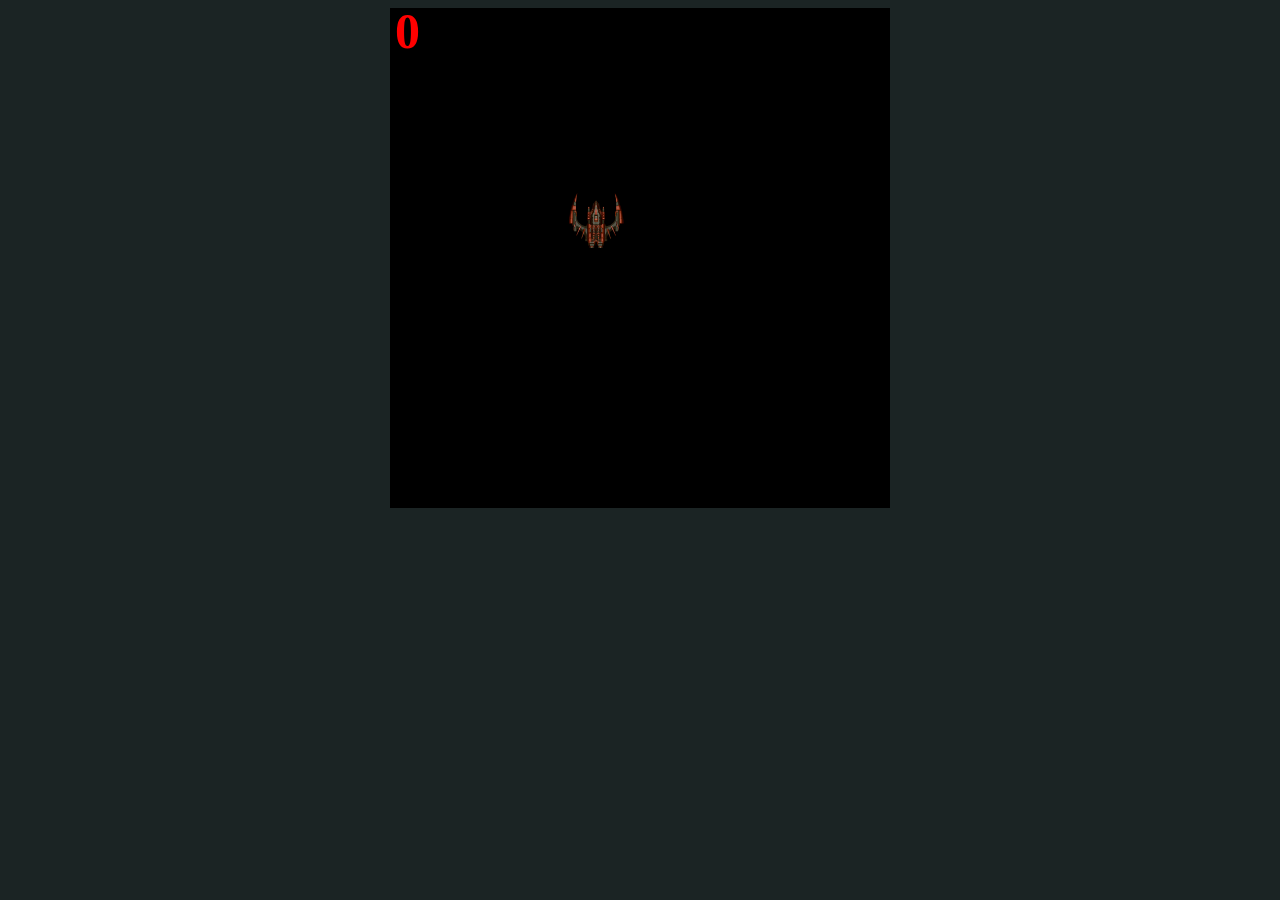
<file: index.html>
<!DOCTYPE html>
<html lang="en">
<head>
    <meta charset="UTF-8">
    <meta name="viewport" content="width=device-width, initial-scale=1.0">
    <title>Spaceship game</title>
    <link rel="stylesheet" href="shipship.css">
</head>
<body>
    <canvas
    height="500";
    width="500";
    id="canvas";
    style="background-color: black;"
    
    ></canvas>
</body>
<script src="player.js"></script>
<script src="bullet.js"></script>
<script src="enemy.js"></script>
<script src="spaceship.js"></script>

</html>
</file>
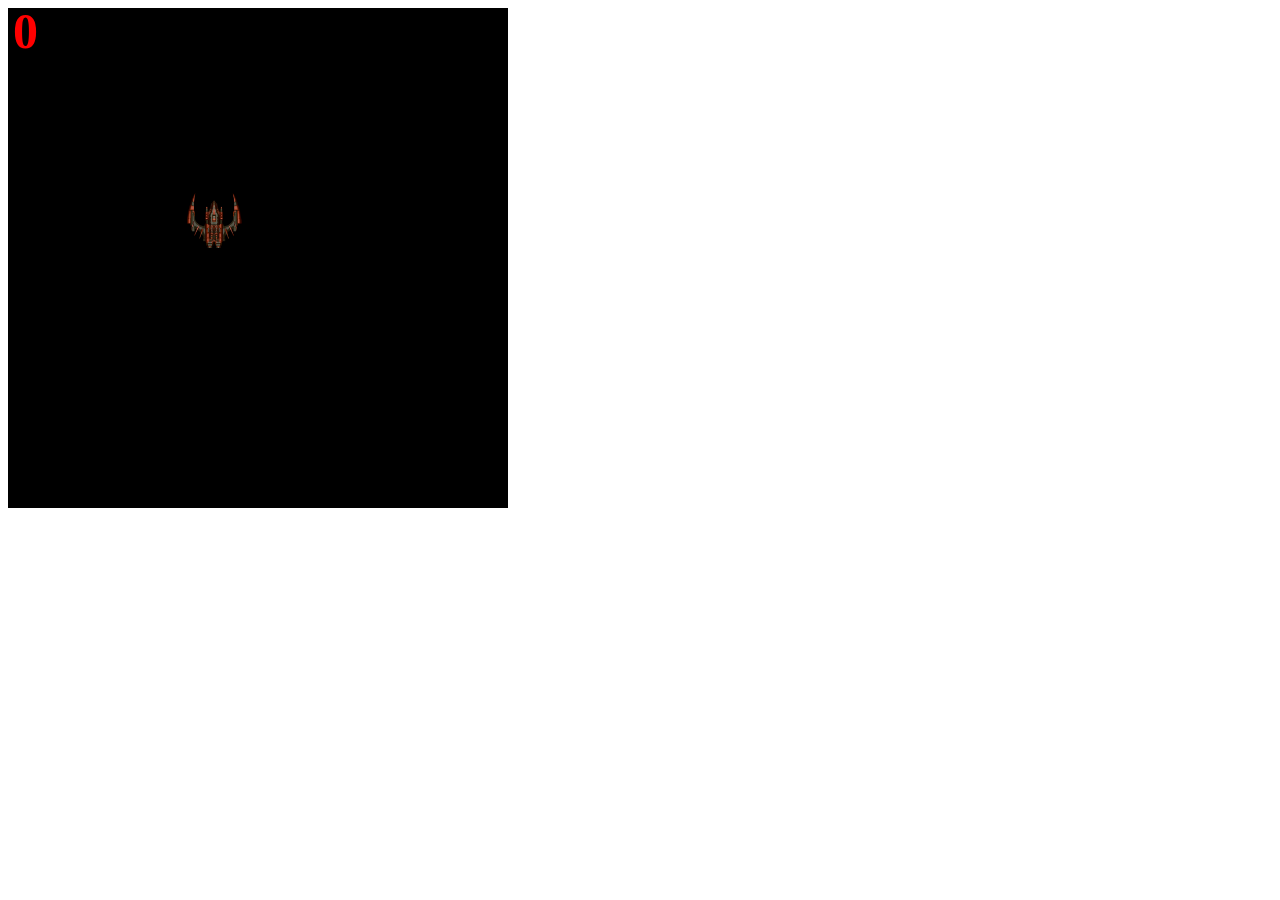
<file: spaceship.html>
<!DOCTYPE html>
<html lang="en">
<head>
    <meta charset="UTF-8">
    <meta name="viewport" content="width=device-width, initial-scale=1.0">
    <title>Spaceship game</title>
</head>
<body>
    <canvas
    height="500";
    width="500";
    id="canvas";
    style="background-color: black;"
    
    ></canvas>
</body>
<script src="player.js"></script>
<script src="bullet.js"></script>
<script src="enemy.js"></script>
<script src="spaceship.js"></script>

</html>
</file>
<file: shipship.css>
body
{
    text-align: center;
    background-color: rgb(27, 36, 36);
}
</file>
